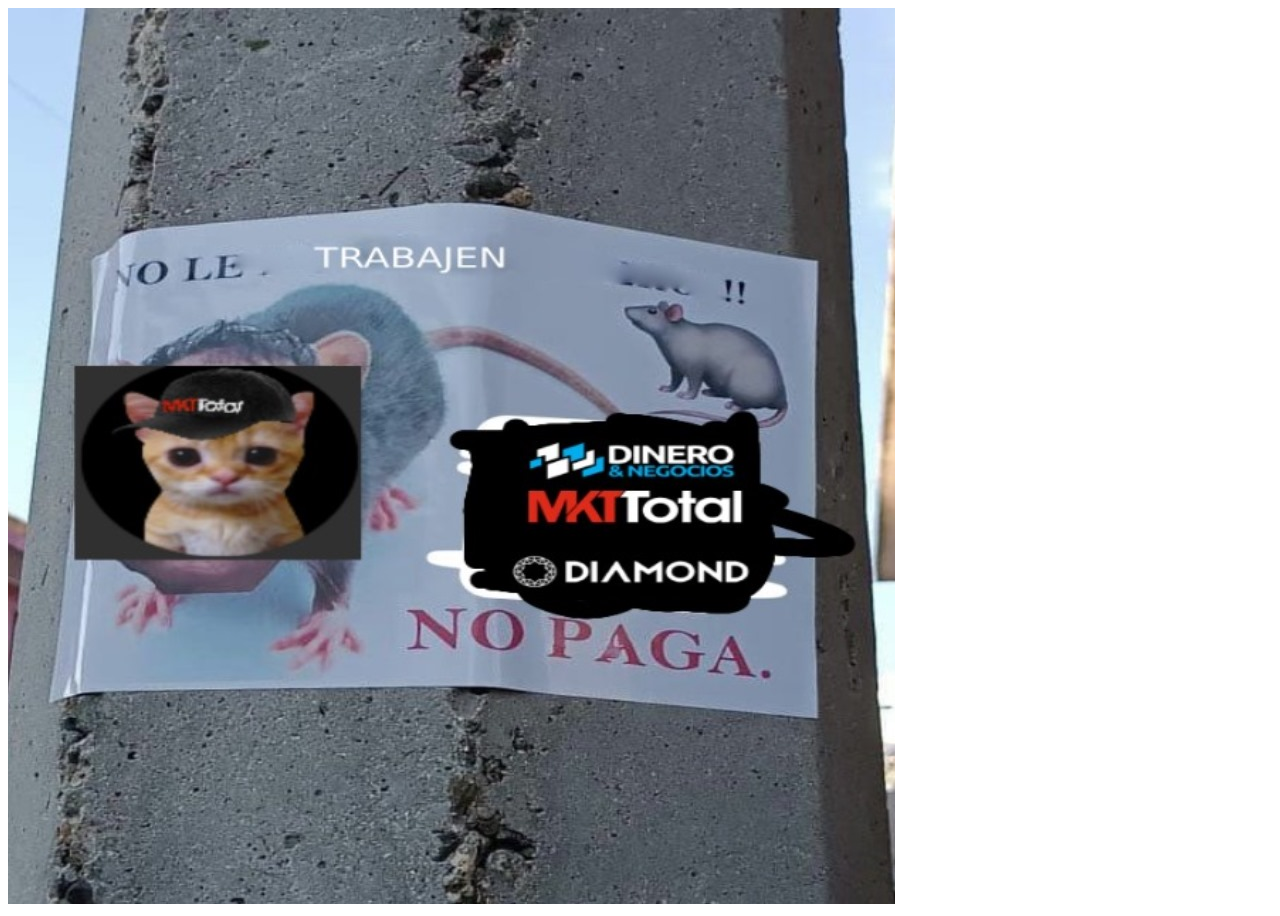
<file: index.html>
<!DOCTYPE html>
<html lang="en">
<head>
  <meta charset="UTF-8">
  <meta name="viewport" content="width=device-width, initial-scale=1.0">
  <title>Document</title>
</head>
<body>

  <img src="rateros.jpg" alt="">
</body>
</html>
</file>
